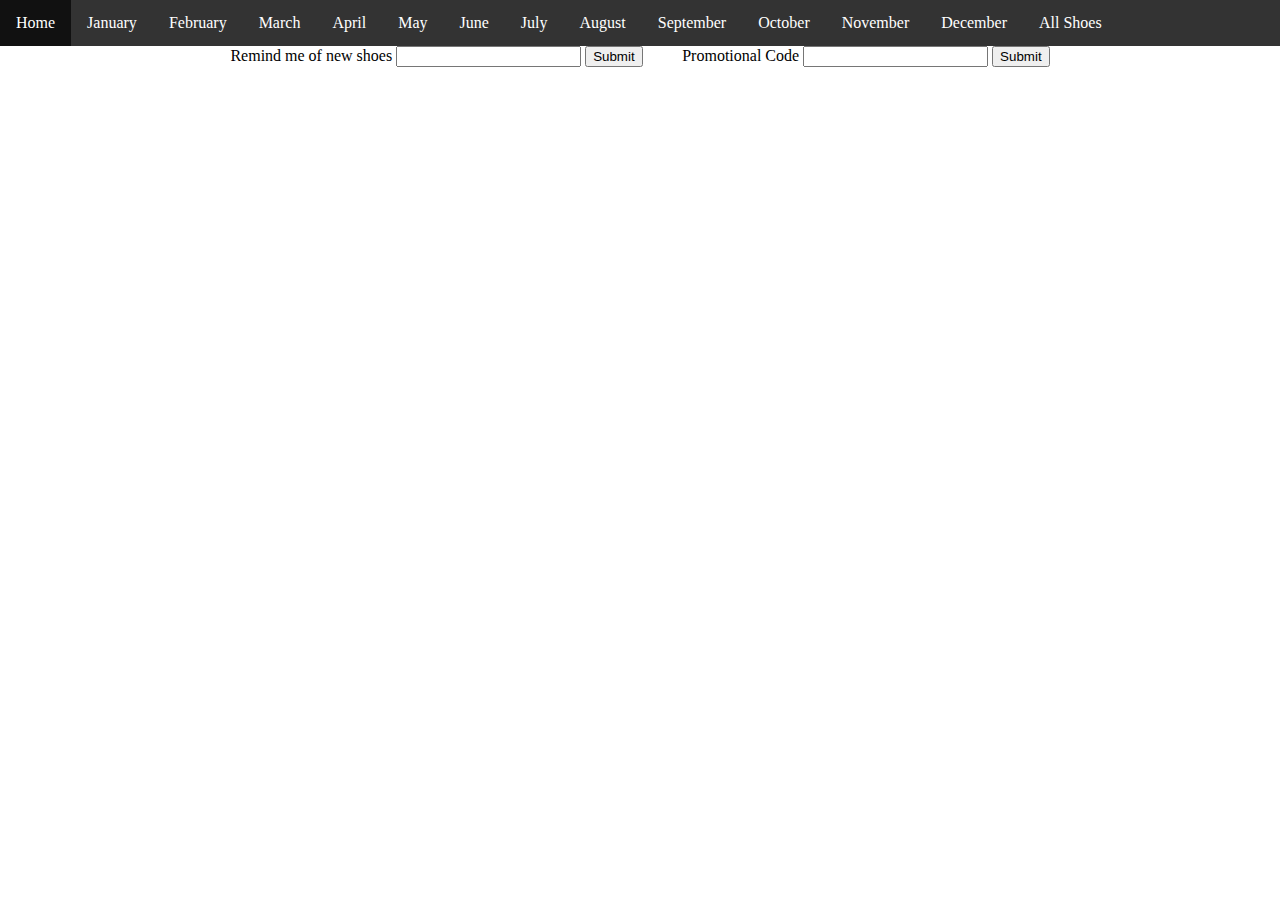
<file: HTML/index.html>
<!DOCTYPE html>
<html lang="en">
<head>
    <meta charset="UTF-8">
    <link rel = "stylesheet" type="text/css" href="../CSS/manheim.css">
    <script src="https://ajax.googleapis.com/ajax/libs/jquery/3.1.1/jquery.min.js"></script>
    <script src="../JavaScript/manheim.js"></script>
    <title>Manheim Show Store</title>
</head>
<body>

<ul class = "nav" id="nav">
    <li><a class = "home" href="index.html">Home</a></li>
    <li ><a id="january" onclick="load_month('january')">January</a></li>
    <li><a id="february" onclick="load_month('february')">February</a></li>
    <li><a id="march" onclick="load_month('march')" >March</a></li>
    <li><a id="april" onclick="load_month('april')">April</a></li>
    <li><a id="may" onclick="load_month('may')">May</a></li>
    <li><a id="june" onclick="load_month('june')">June</a></li>
    <li><a id="july" onclick="load_month('july')">July</a></li>
    <li><a id="august" onclick="load_month('august')">August</a></li>
    <li><a id="september" onclick="load_month('september')">September</a></li>
    <li><a id="october" onclick="load_month('october')">October</a></li>
    <li><a id="november" onclick="load_month('november')">November</a></li>
    <li><a id="december" onclick="load_month('december')">December</a></li>
    <li><a id="all shoes" >All Shoes</a></li>
</ul>

<div class = "container">
    <div class = "content">
        <form id = "submission">
            <div class = "email" style="float:left">
                Remind me of new shoes <input type="text" name="email" id="email">
                <input type="submit" name="submit" onclick="displayEmail()">
                <p id = "emailPrompt"></p>
            </div>
            <div class = "promotion" style="float:right">
                Promotional Code <input type="text" name="code">
                <input type="submit" name="submit">
            </div>
        </form>
    </div>

    <br>
</div>

<div id = "blurb">

</div>
<iframe id = "frame" width="1500" height="1500" frameborder="0"></iframe>

</body>
</html>
</file>
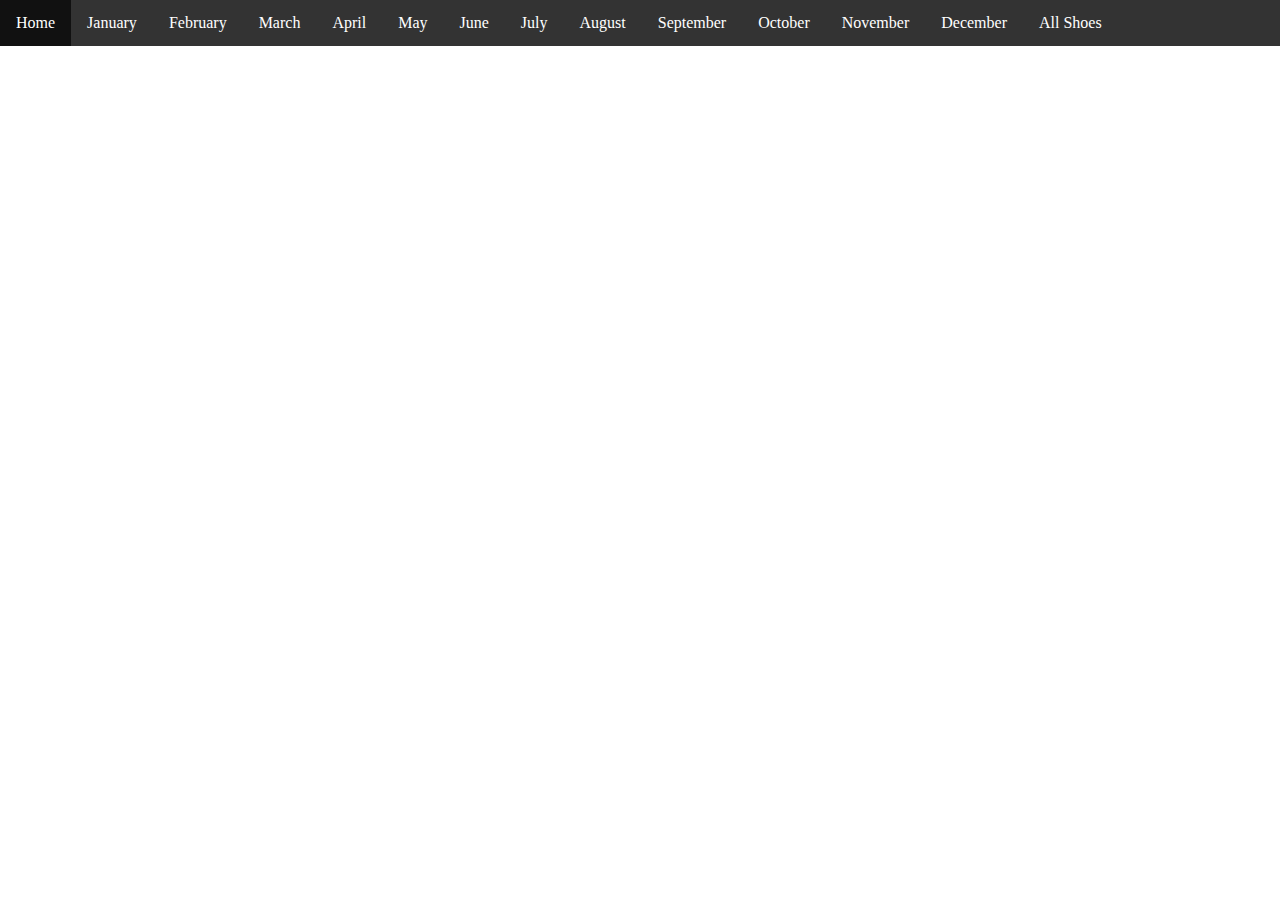
<file: HTML/navbar.html>
<!DOCTYPE html>
<html lang="en">
<head>
    <link rel = "stylesheet" type="text/css" href="../CSS/manheim.css">
    <meta charset="UTF-8">
    <title>Title</title>
</head>
<body>

<ul class = "nav" id="nav">
    <li><a class = "home" href="index.html">Home</a></li>
    <li ><a id="january" >January</a></li>
    <li><a href="" >February</a></li>
    <li><a href="" >March</a></li>
    <li><a href="" >April</a></li>
    <li><a href="" >May</a></li>
    <li><a href="" >June</a></li>
    <li><a href="" >July</a></li>
    <li><a href="" >August</a></li>
    <li><a href="" >September</a></li>
    <li><a href="" >October</a></li>
    <li><a href="" >November</a></li>
    <li><a href="" >December</a></li>
    <li><a href="">All Shoes</a></li>
</ul>

</body>
</html>
</file>
<file: CSS/manheim.css>
body {
    margin: 0;
}

#shoe_list, .container, .content {
    width: 80%;
    overflow: hidden;
    margin: auto;
}

#frame {
    height: 100%;
    width: 80%;
    overflow: hidden;
    margin: auto;
}

.container {
    height: 100%;
}

.blurbs {
    height: 100%;
}
.nav {
        list-style-type: none;
        margin: 0;
        padding: 0;
        overflow: hidden;
        background-color: #333;
}

.nav li {
        float: left;
}

.nav li a {
        display: block;
        color: white;
        text-align: center;
        padding: 14px 16px;
        text-decoration: none;
}

/* Change the link color to #111 (black) on hover */

#nav  .active > a {
    color: red;
}

.home {
    background-color: greenyellow;
}

li a:hover {
        background-color: #111;
}
</file>
